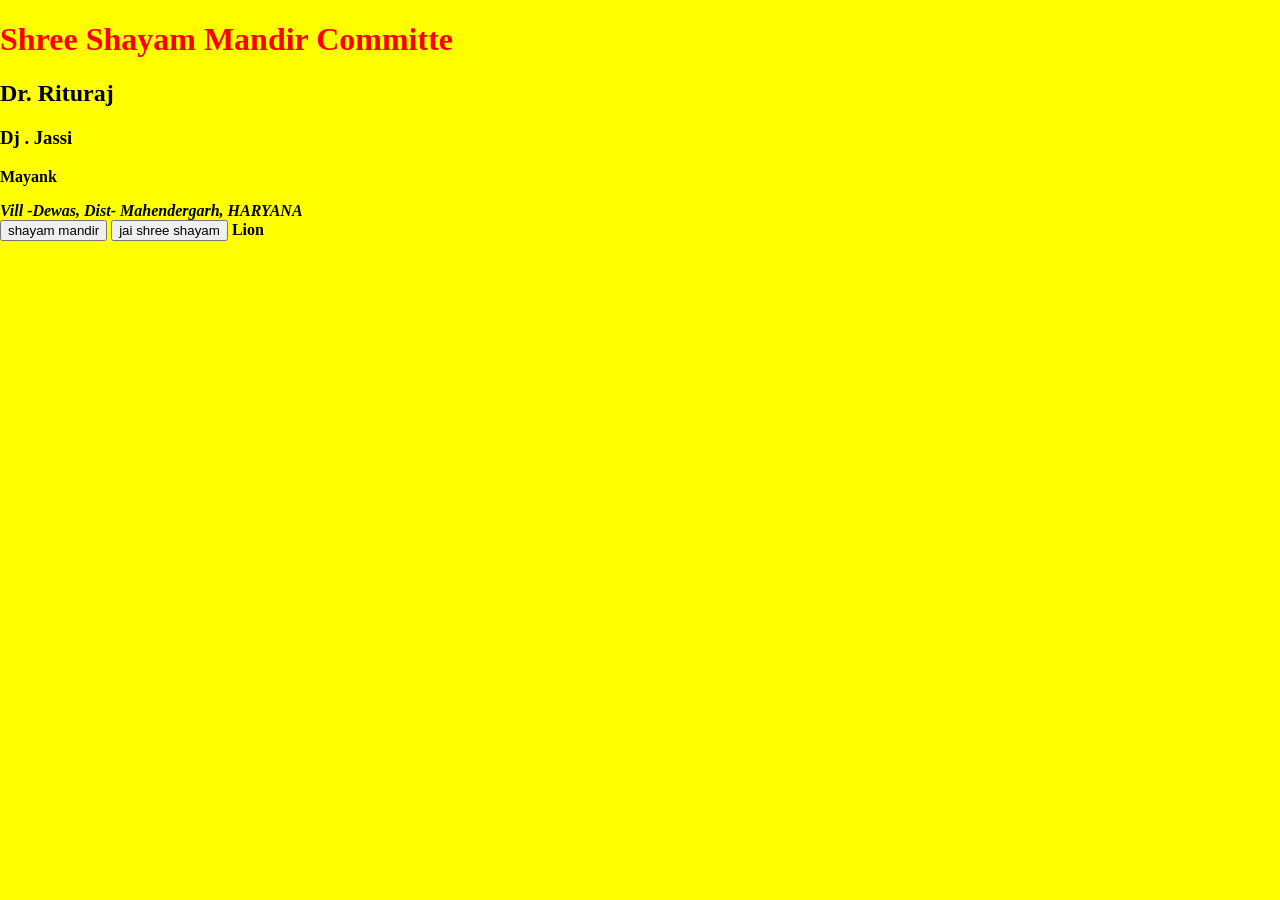
<file: temple/mayank.html>
<!DOCTYPE html>
<html lang="en">
<head>
    <meta charset="UTF-8">
    <meta name="viewport" content="width=device-width, initial-scale=1.0">
    <title>Document</title>
    <style>
        body{
            margin : 0 ;
            padding: 0;
            background-color: yellow;
            text-transform: capitalize;
            font-weight: bolder;
        }
        h1{
            color: red;
            font-size: 2em;
        }
        h1:hover{
            animation: coloranimate 0.5s ease-in 0s infinite;
        }
        @keyframes coloranimate {
            from{color: yellow;
            background-color: rgb(255, 0, 0);}
            to{color: rgba(38, 255, 0, 0);
            background-color: yellow;}
        }
    </style>
</head>
<body>
    <h1> shree shayam mandir committe</h1>



    <h2>dr. rituraj </h2>
    <h3>dj . jassi </h3>
    <p>mayank</p>
    <address> vill -dewas, dist- mahendergarh, HARYANA
    </address>

    <button>shayam mandir </button>
    <button>jai shree shayam</button>

    <picture> lion </picture>
</body>
</html>
</file>
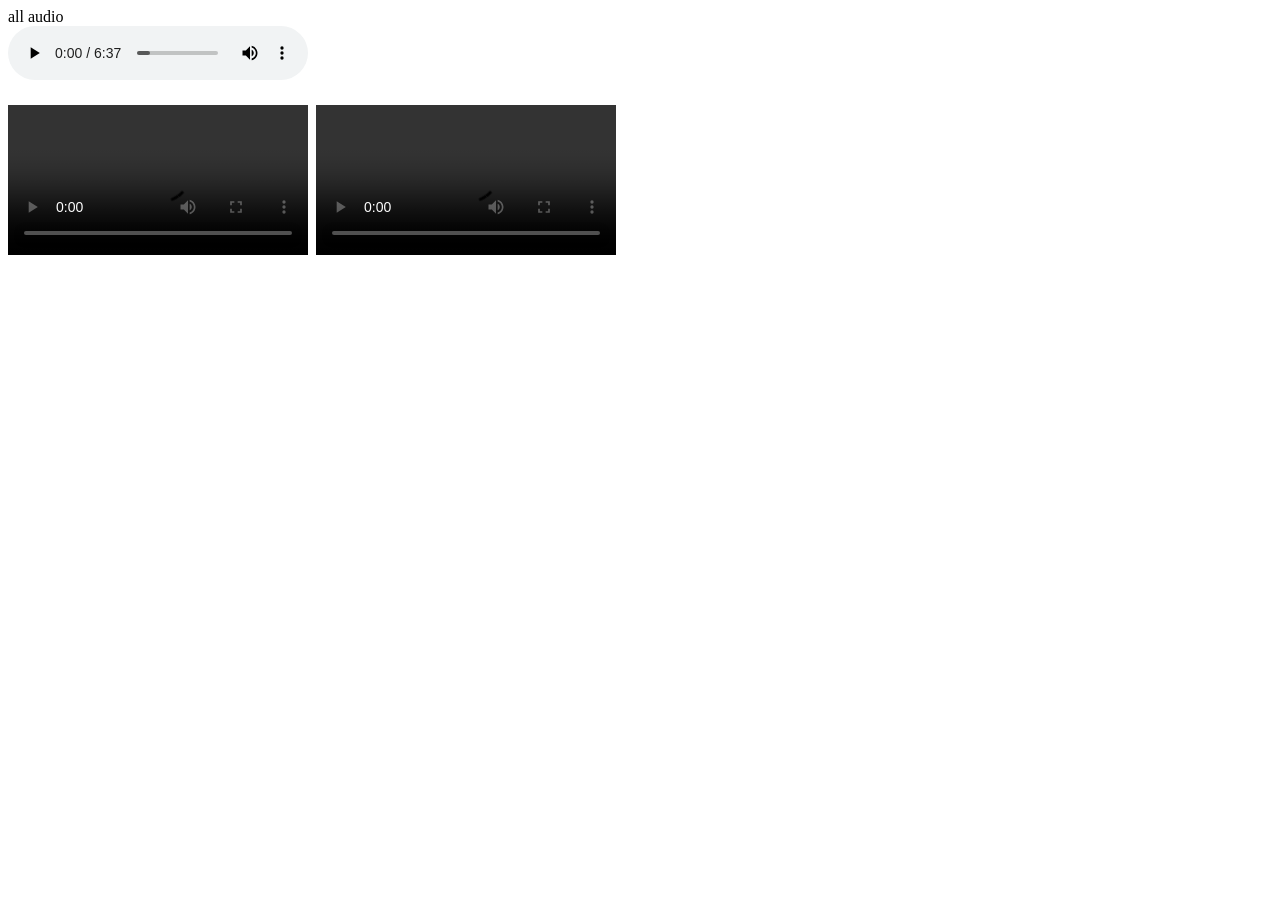
<file: temple/queofa&v.html>
<!DOCTYPE html>
<html lang="en">
<head>
    <meta charset="UTF-8">
    <meta name="viewport" content="width=device-width, initial-scale=1.0">
    <title>WANNA SEE & LISTEN SOME THING BETTER</title>
</head>
<body>
    <header> 
        all audio 
        <nav>
            <audio src="audio.mp3" controls></audio>
        </nav>
    </header>
    <h1>
        <video src="video.mp4" controls></video>
        <video src="video1st.mp4" controls></video>
    </h1>
    
</body>
</html>
</file>
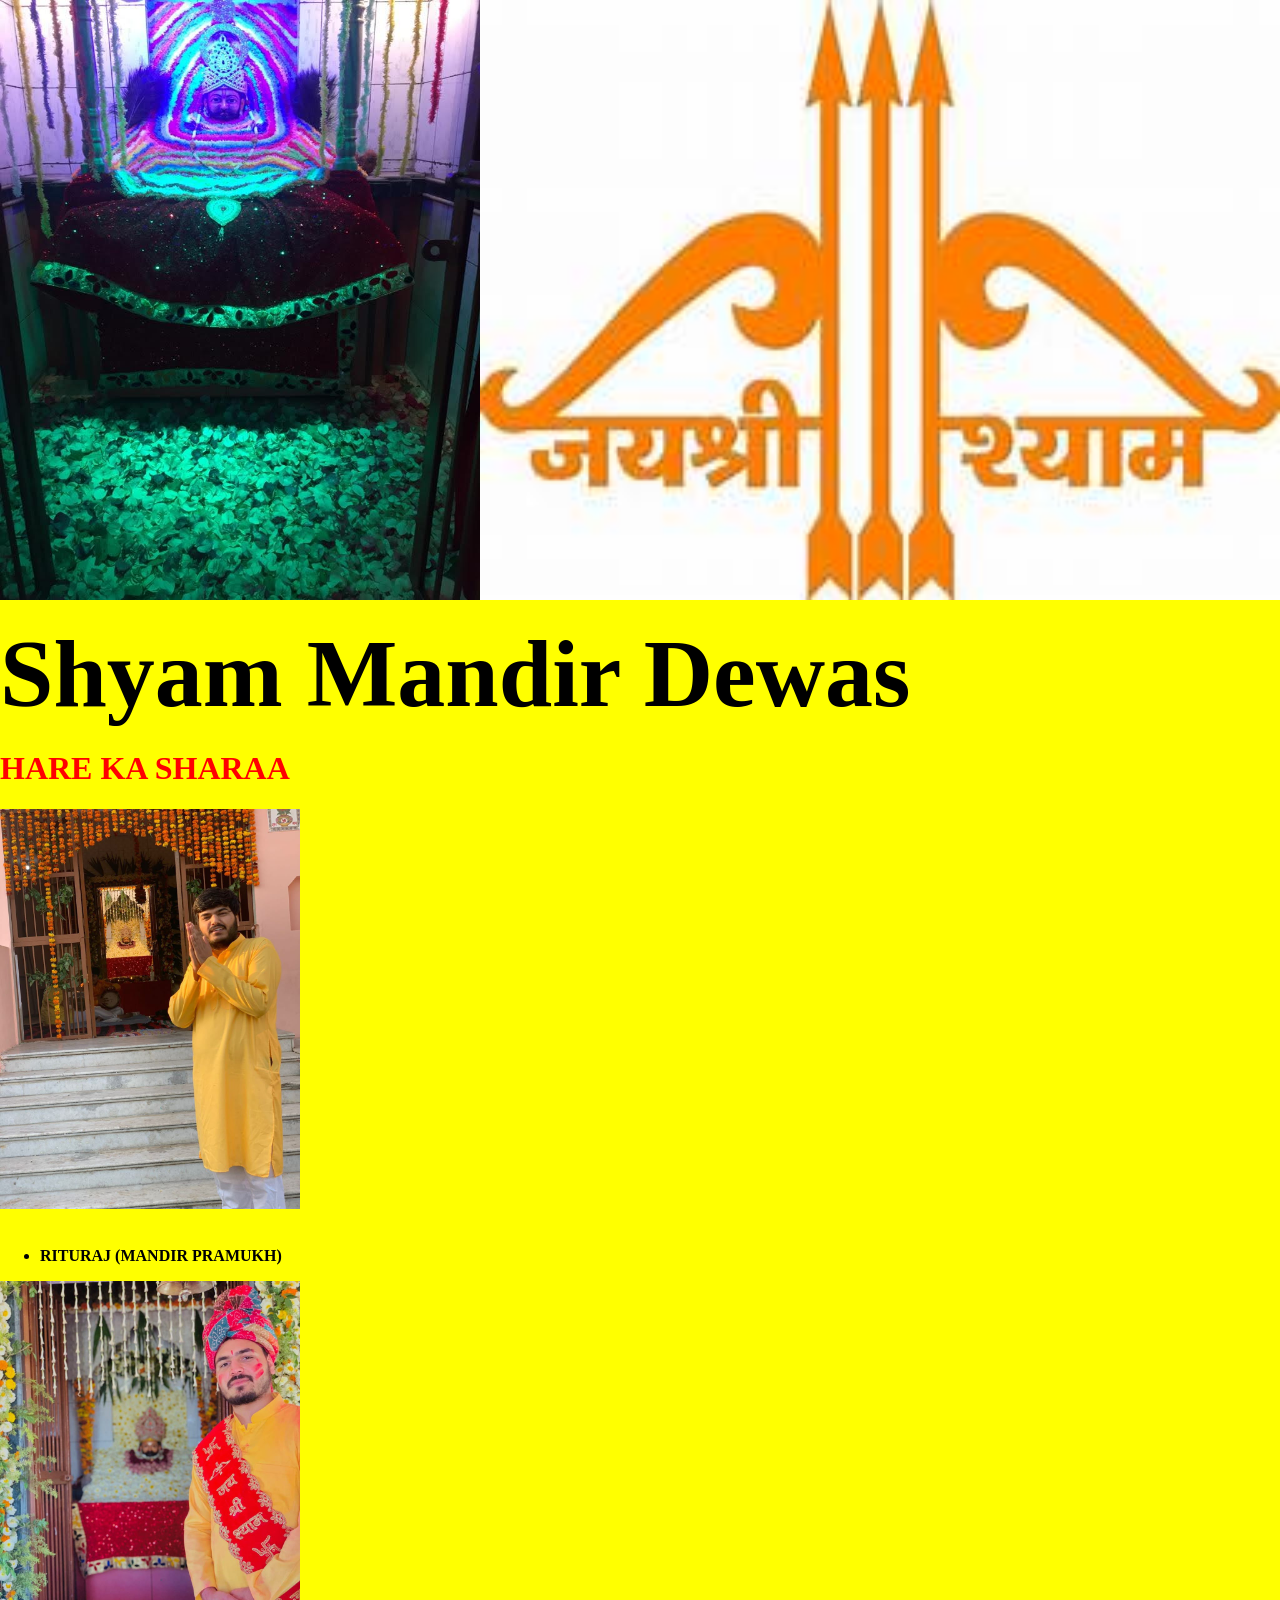
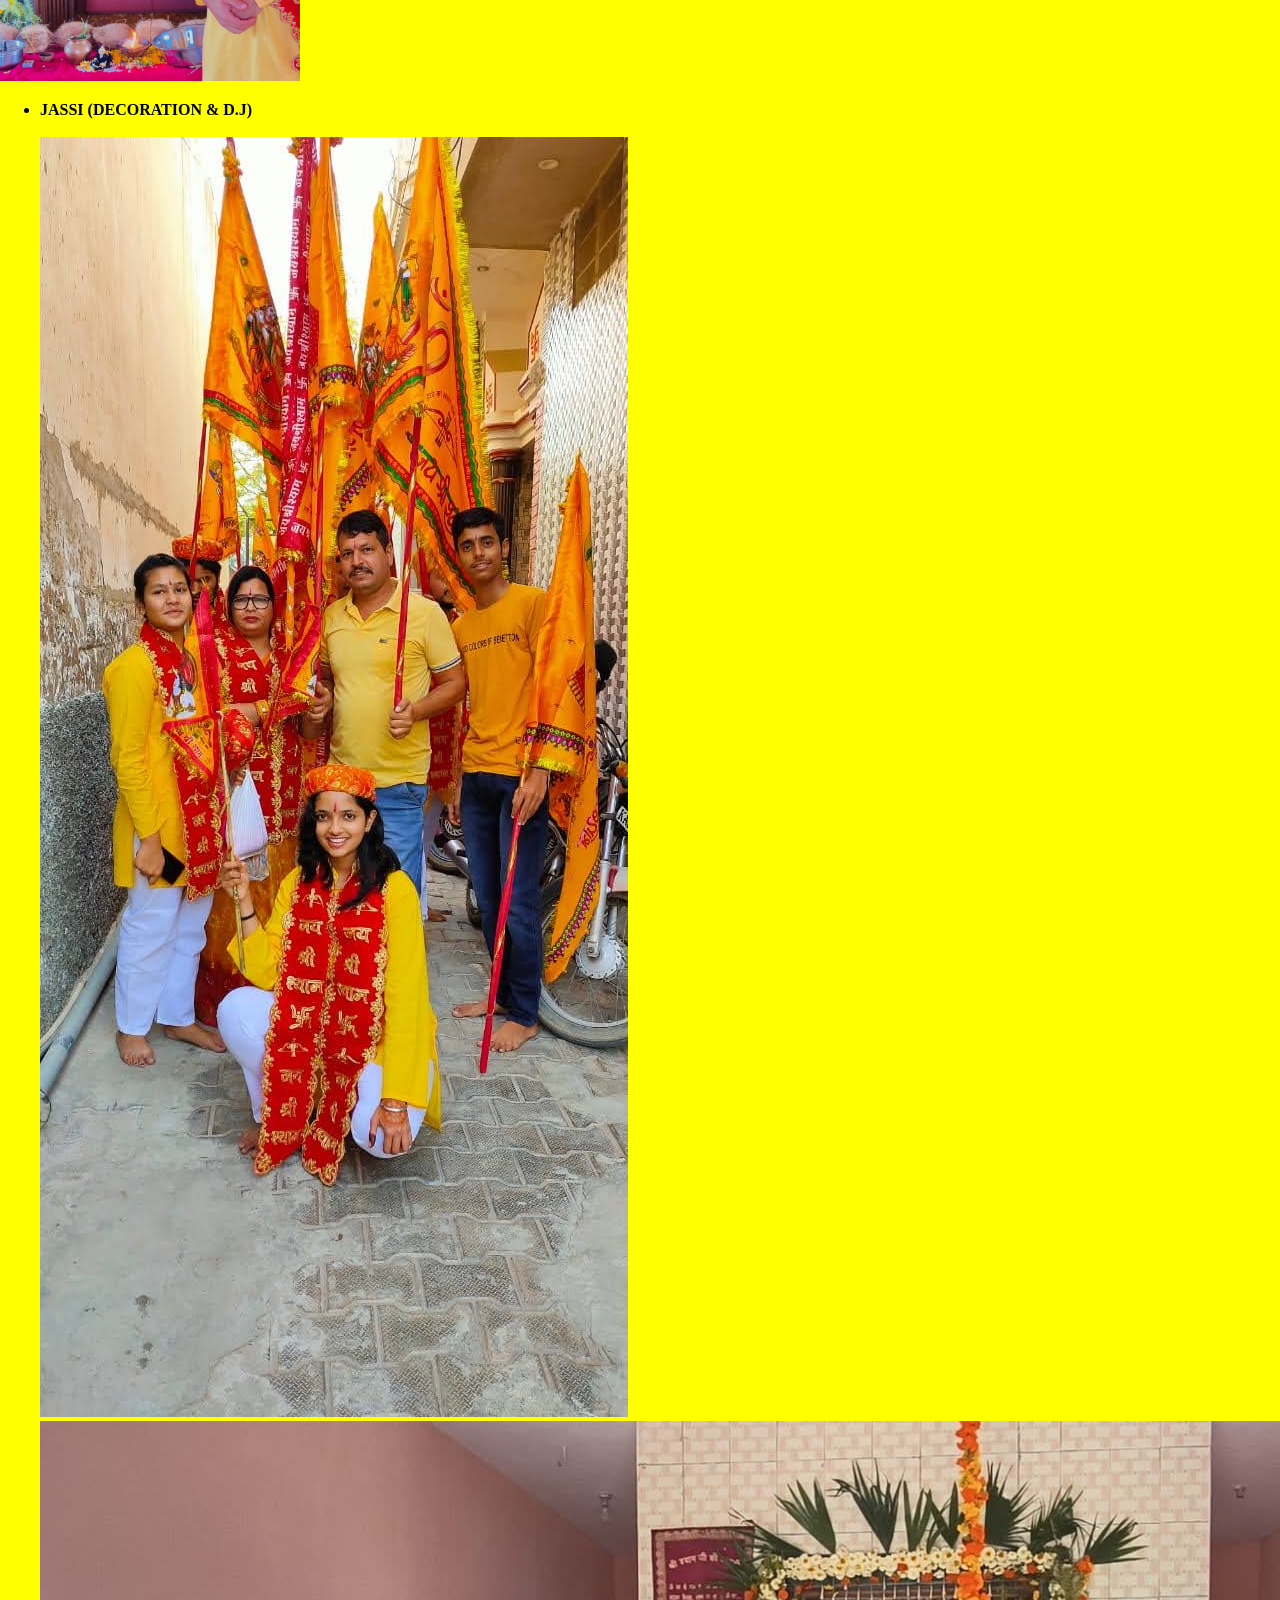
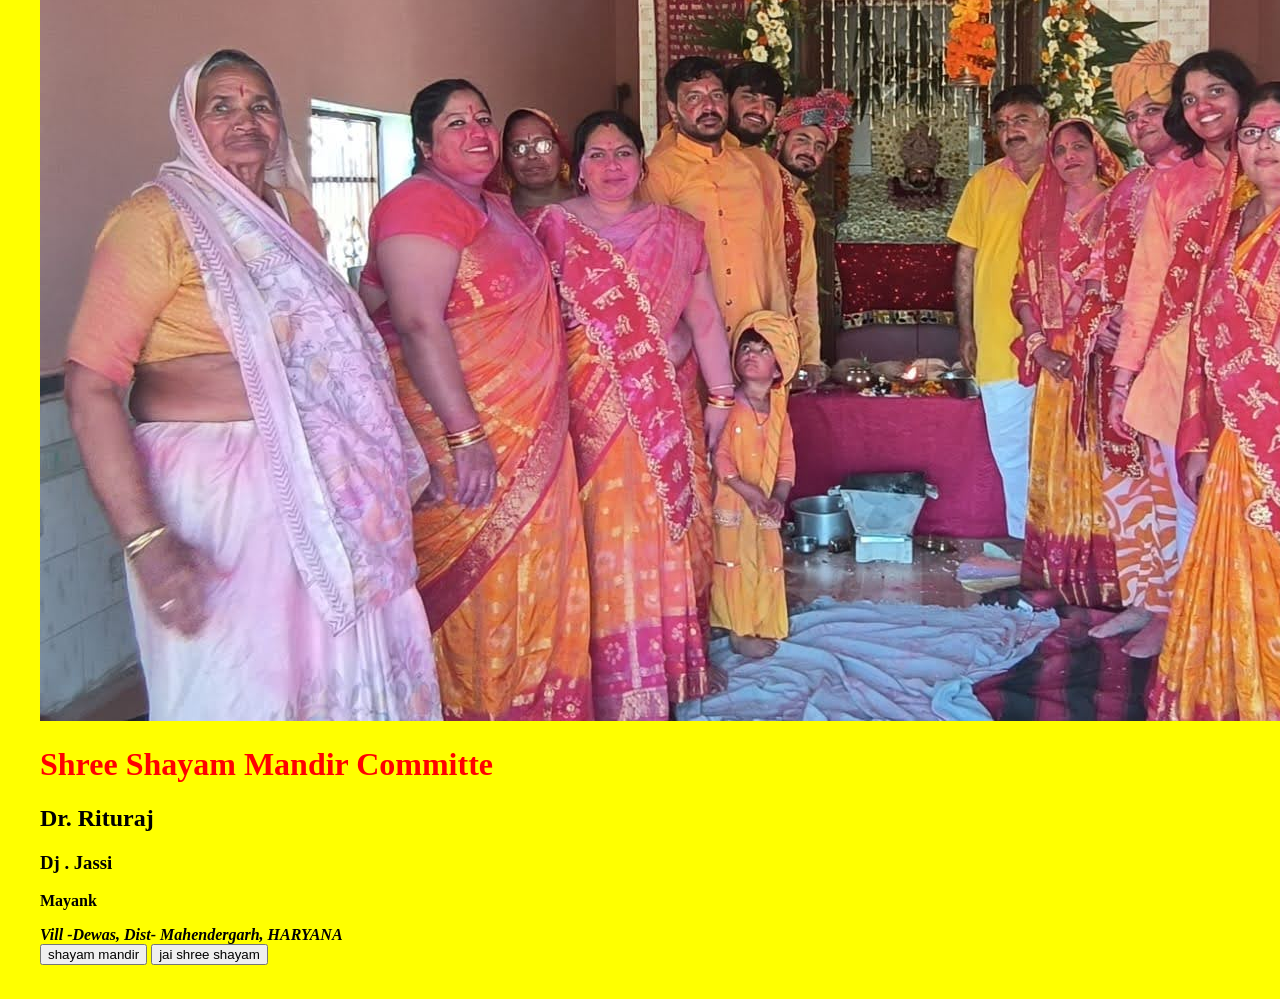
<file: temple/shayamproject.html>
<!DOCTYPE html>
<html lang="en">

<head>
    <meta charset="UTF-8">
    <meta name="viewport" content="width=device-width, initial-scale=1.0">
    <title>images</title>
    <style>
        body {
            margin: 0;
            padding: 0;
            background-color: yellow;
            text-transform: capitalize;
            font-weight: bolder;
        }

        h1 {
            color: red;
            font-size: 2em;
        }

        h1:hover {
            animation: coloranimate 0.5s ease-in 0s infinite;
        }

        @keyframes coloranimate {
            from {
                color: yellow;
                background-color: rgb(255, 0, 0);
            }

            to {
                color: rgba(38, 255, 0, 0);
                background-color: yellow;
            }
        }

        .container {
            display: flex;

        }

        span {
            font-size: 6em;
        }
    </style>

</head>

<body>
    <div class="container">
        <img height="600 px" width="1200px" margin="5px" padding="5px" src="img.shy2.jpg" alt=" jai shree shyam">
        <img height="600 px" width="800px" src="img.shy4.jpeg" alt="">
    </div>
    <br>
    <span>Shyam Mandir Dewas</span>
    <h1>HARE KA SHARAA </h1>

</body>
<img height="400 px" src="img.rah1.jpg" alt="MANDIR pramukh">
<br><br>
<ul>
    <li> RITURAJ (MANDIR PRAMUKH) </li>
</ul>

</html>
<img height="400 px" src="img.jun.1.jpg" alt="">
<br>

<ul>
    <li> JASSI (DECORATION & D.J)</li>
    <br>

    <img src="img.fam1.jpg" alt="">
    <br>
    <img src="img.fam2.jpg" alt="">
    <meta charset="UTF-8">
    <meta name="viewport" content="width=device-width, initial-scale=1.0">
    <title>Document</title>

    </head>

    <body>
        <h1> shree shayam mandir committe</h1>



        <h2>dr. rituraj </h2>
        <h3>dj . jassi </h3>
        <p>mayank</p>
        <address> vill -dewas, dist- mahendergarh, HARYANA
        </address>

        <button>shayam mandir </button>
        <button>jai shree shayam</button>


    </body>

    </html>
</ul>
<br>
</file>
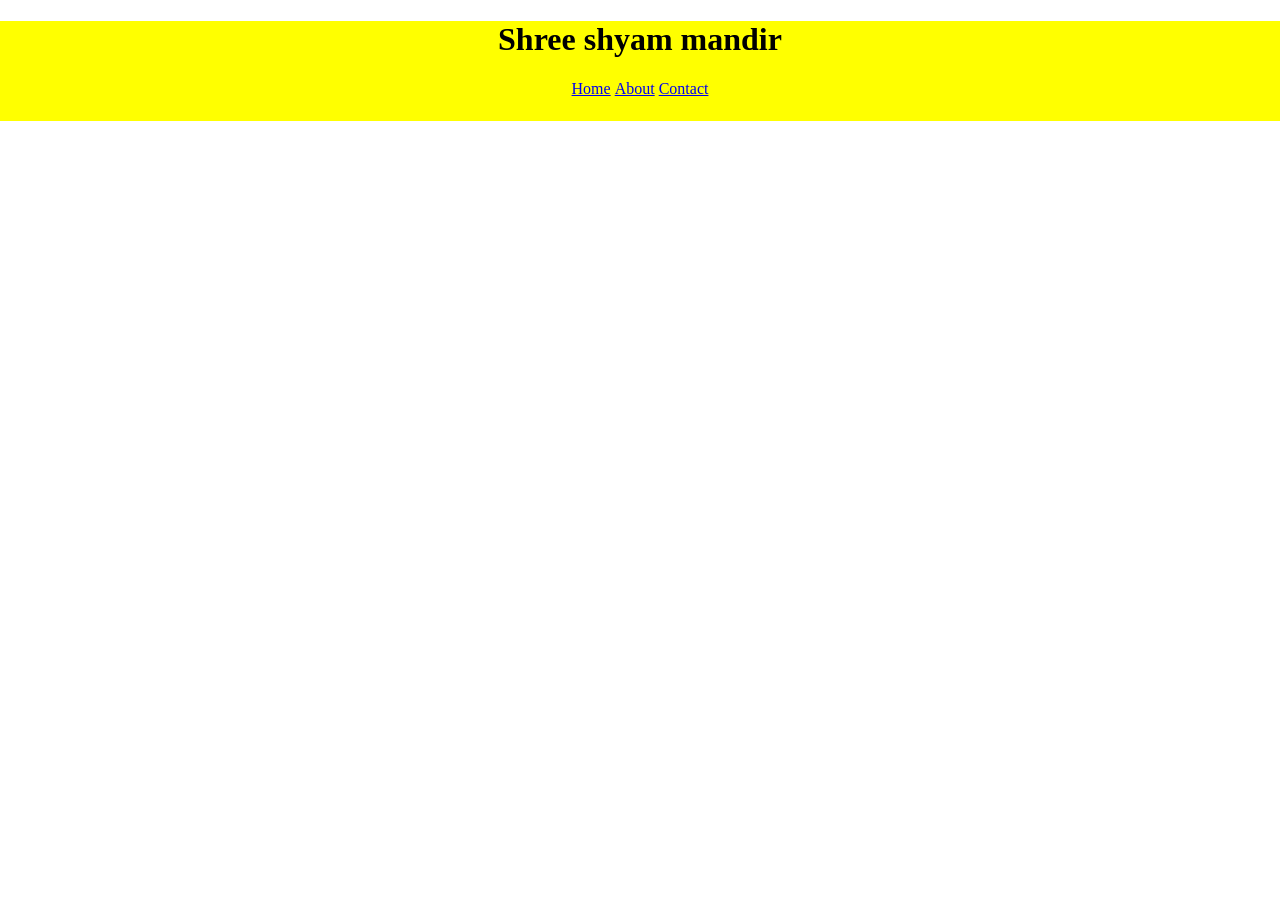
<file: temple/shyamproject2.html>
<!DOCTYPE html>
<html lang="en">

<head>
    <meta charset="UTF-8">
    <meta name="viewport" content="width=device-width, initial-scale=1.0">
    <title>Document</title>
    <style>
        body {
            margin: 0;
            padding: 0;
            /* animation: ima 6s ease 0s infinite; */
            height: 50%;
            width: 100%
        }

        .links {
            display: inline-block; 
            text-decoration: none;
            text-align: center;
        }

        #one {
            /* margin-right: 700px; */
            background-color: yellow;
            display: block;
            height: 100px;
            text-align: center;
        }
    </style>
</head>

<body>
    <div>
        <div id="one">
            <h1>Shree shyam mandir</h1>
            <div class="links"><a href="#" target="_parent">Home</a></div>
            <div class="links"><a href="#" target="_parent">About</a></div>
            <div class="links"><a href="#" target="_parent">Contact</a></div>
        </div>
    </div>
    <div>
        <section>
            <div id="home"> </div>
        </section>
    </div>
</body>

</html>
</file>
